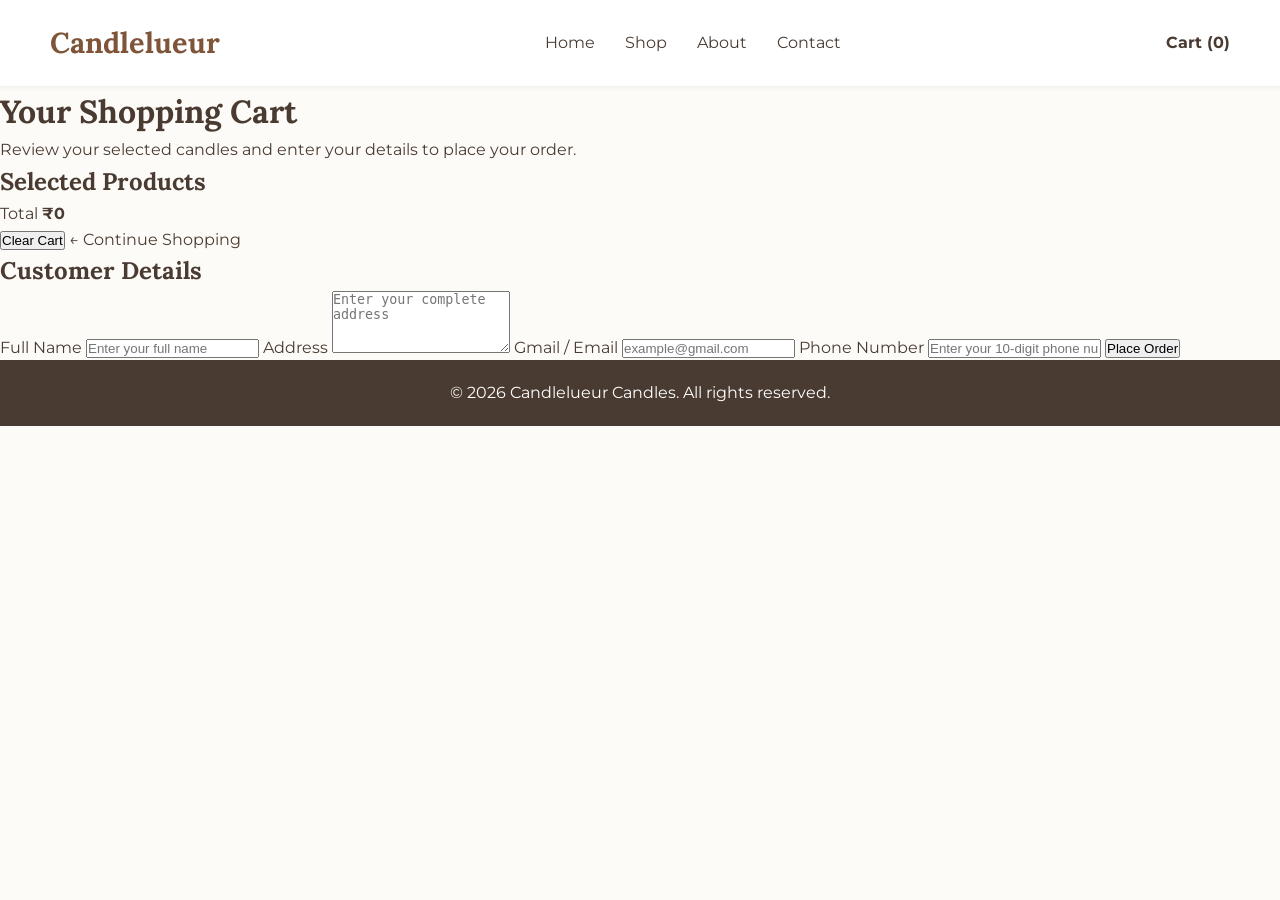
<file: cart.html>
<!DOCTYPE html>
<html lang="en">
<head>
    <meta charset="UTF-8">
    <meta name="viewport" content="width=device-width, initial-scale=1.0">
    <title>Candlelueur | Cart</title>
    <link rel="stylesheet" href="style.css">
    <link href="https://fonts.googleapis.com/css2?family=Lora:ital,wght@0,400;1,400&family=Montserrat:wght@300;400;600&display=swap" rel="stylesheet">
</head>
<body class="cart-page">
    <nav class="navbar">
        <div class="logo">Candlelueur</div>
        <ul class="nav-links">
            <li><a href="index.html#home">Home</a></li>
            <li><a href="index.html#shop">Shop</a></li>
            <li><a href="index.html#about">About</a></li>
            <li><a href="index.html#contact">Contact</a></li>
        </ul>
        <a href="cart.html" class="cart-icon">Cart (<span id="cart-count">0</span>)</a>
    </nav>

    <main class="cart-container">
        <div class="cart-heading">
            <h1>Your Shopping Cart</h1>
            <p>Review your selected candles and enter your details to place your order.</p>
        </div>

        <section class="cart-box">
            <div class="cart-products">
                <h2>Selected Products</h2>
                <div id="cart-items"></div>

                <div class="cart-summary">
                    <span>Total</span>
                    <strong id="cart-total">₹0</strong>
                </div>

                <button type="button" class="clear-cart" onclick="clearCart()">Clear Cart</button>
                <a href="index.html#shop" class="continue-shopping">← Continue Shopping</a>
            </div>

            <div class="customer-form-box">
                <h2>Customer Details</h2>
                <form id="checkout-form">
                    <label for="customer-name">Full Name</label>
                    <input type="text" id="customer-name" name="name" placeholder="Enter your full name" required>

                    <label for="customer-address">Address</label>
                    <textarea id="customer-address" name="address" rows="4" placeholder="Enter your complete address" required></textarea>

                    <label for="customer-email">Gmail / Email</label>
                    <input type="email" id="customer-email" name="email" placeholder="example@gmail.com" required>

                    <label for="customer-phone">Phone Number</label>
                    <input type="tel" id="customer-phone" name="phone" placeholder="Enter your 10-digit phone number"
                           pattern="[0-9]{10}" maxlength="10" required>

                    <button type="submit" class="checkout-btn">Place Order</button>
                </form>
            </div>
        </section>
    </main>

    <footer>
        <p>&copy; 2026 Candlelueur Candles. All rights reserved.</p>
    </footer>

    <script src="script.js"></script>
</body>
</html>
</file>
<file: style.css>
/* General Reset */
* {
    margin: 0;
    padding: 0;
    box-sizing: border-box;
}

body {
    font-family: 'Montserrat', sans-serif;
    background-color: #fdfbf7;
    color: #4a3b32;
    line-height: 1.6;
}

h1, h2, h3 {
    font-family: 'Lora', serif;
}

a {
    text-decoration: none;
    color: inherit;
}

/* Navigation */
.navbar {
    display: flex;
    justify-content: space-between;
    align-items: center;
    padding: 20px 50px;
    background-color: #fff;
    box-shadow: 0 2px 5px rgba(0,0,0,0.05);
    position: sticky;
    top: 0;
    z-index: 1000;
}

.logo {
    font-size: 1.8rem;
    font-family: 'Lora', serif;
    font-weight: bold;
    color: #7f5539;
}

.nav-links {
    list-style: none;
    display: flex;
    gap: 30px;
}

.nav-links a:hover {
    color: #d4a373;
}

.cart-icon {
    font-weight: bold;
    cursor: pointer;
}

/* Hero Section */
.hero {
    height: 80vh;
    background: linear-gradient(rgba(0,0,0,0.3), rgba(0,0,0,0.3)), url('https://images.unsplash.com/photo-1603006905003-be475563bc59?ixlib=rb-4.0.3&auto=format&fit=crop&w=1920&q=80');
    background-size: cover;
    background-position: center;
    display: flex;
    align-items: center;
    justify-content: center;
    text-align: center;
    color: white;
}

.hero-content h1 {
    font-size: 3.5rem;
    margin-bottom: 20px;
}

.hero-content p {
    font-size: 1.2rem;
    margin-bottom: 30px;
}

.btn {
    padding: 12px 30px;
    background-color: #d4a373;
    color: white;
    border: none;
    border-radius: 25px;
    font-size: 1rem;
    transition: 0.3s;
    cursor: pointer;
}

.btn:hover {
    background-color: #b08968;
}

/* Shop Section */
.shop-section {
    padding: 60px 50px;
    text-align: center;
}

.shop-section h2 {
    font-size: 2.5rem;
    margin-bottom: 40px;
    color: #7f5539;
}

.product-grid {
    display: grid;
    grid-template-columns: repeat(auto-fit, minmax(250px, 1fr));
    gap: 30px;
    max-width: 1200px;
    margin: 0 auto;
}

.product-card {
    background: white;
    padding: 20px;
    border-radius: 10px;
    box-shadow: 0 4px 10px rgba(0,0,0,0.05);
    transition: transform 0.3s;
}

.product-card:hover {
    transform: translateY(-5px);
}

.product-img {
    height: 200px;
    width: 100%;
    border-radius: 5px;
    margin-bottom: 15px;
    /* Placeholder color used from HTML inline styles */
    background-color: #eee; 
}

.price {
    font-size: 1.2rem;
    color: #d4a373;
    font-weight: bold;
    margin: 10px 0;
}

.btn-add {
    padding: 10px 20px;
    background-color: #4a3b32;
    color: white;
    border: none;
    border-radius: 5px;
    cursor: pointer;
    width: 100%;
}

.btn-add:hover {
    background-color: #7f5539;
}

/* About Section */
.about-section {
    background-color: #f4e4d4;
    padding: 60px 50px;
    text-align: center;
}

/* Footer */
footer {
    background-color: #4a3b32;
    color: white;
    text-align: center;
    padding: 20px;
}
</file>
